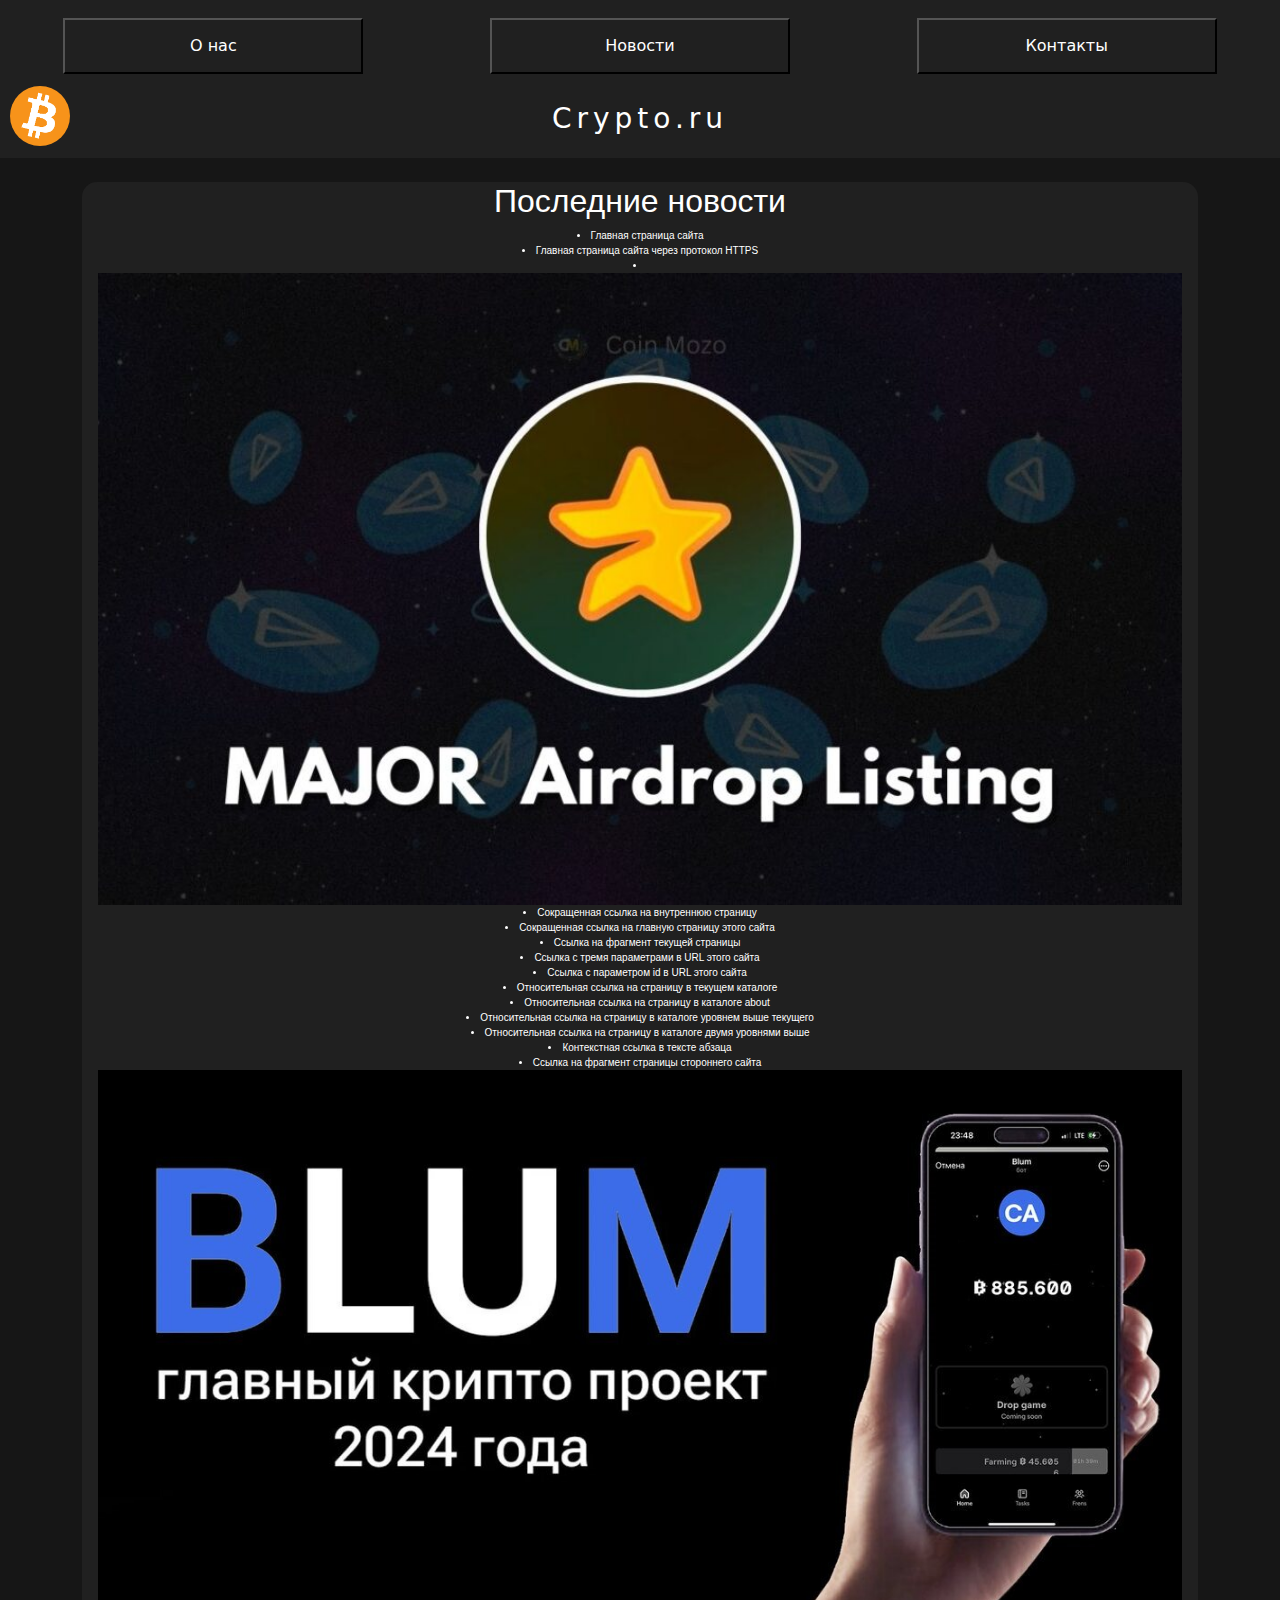
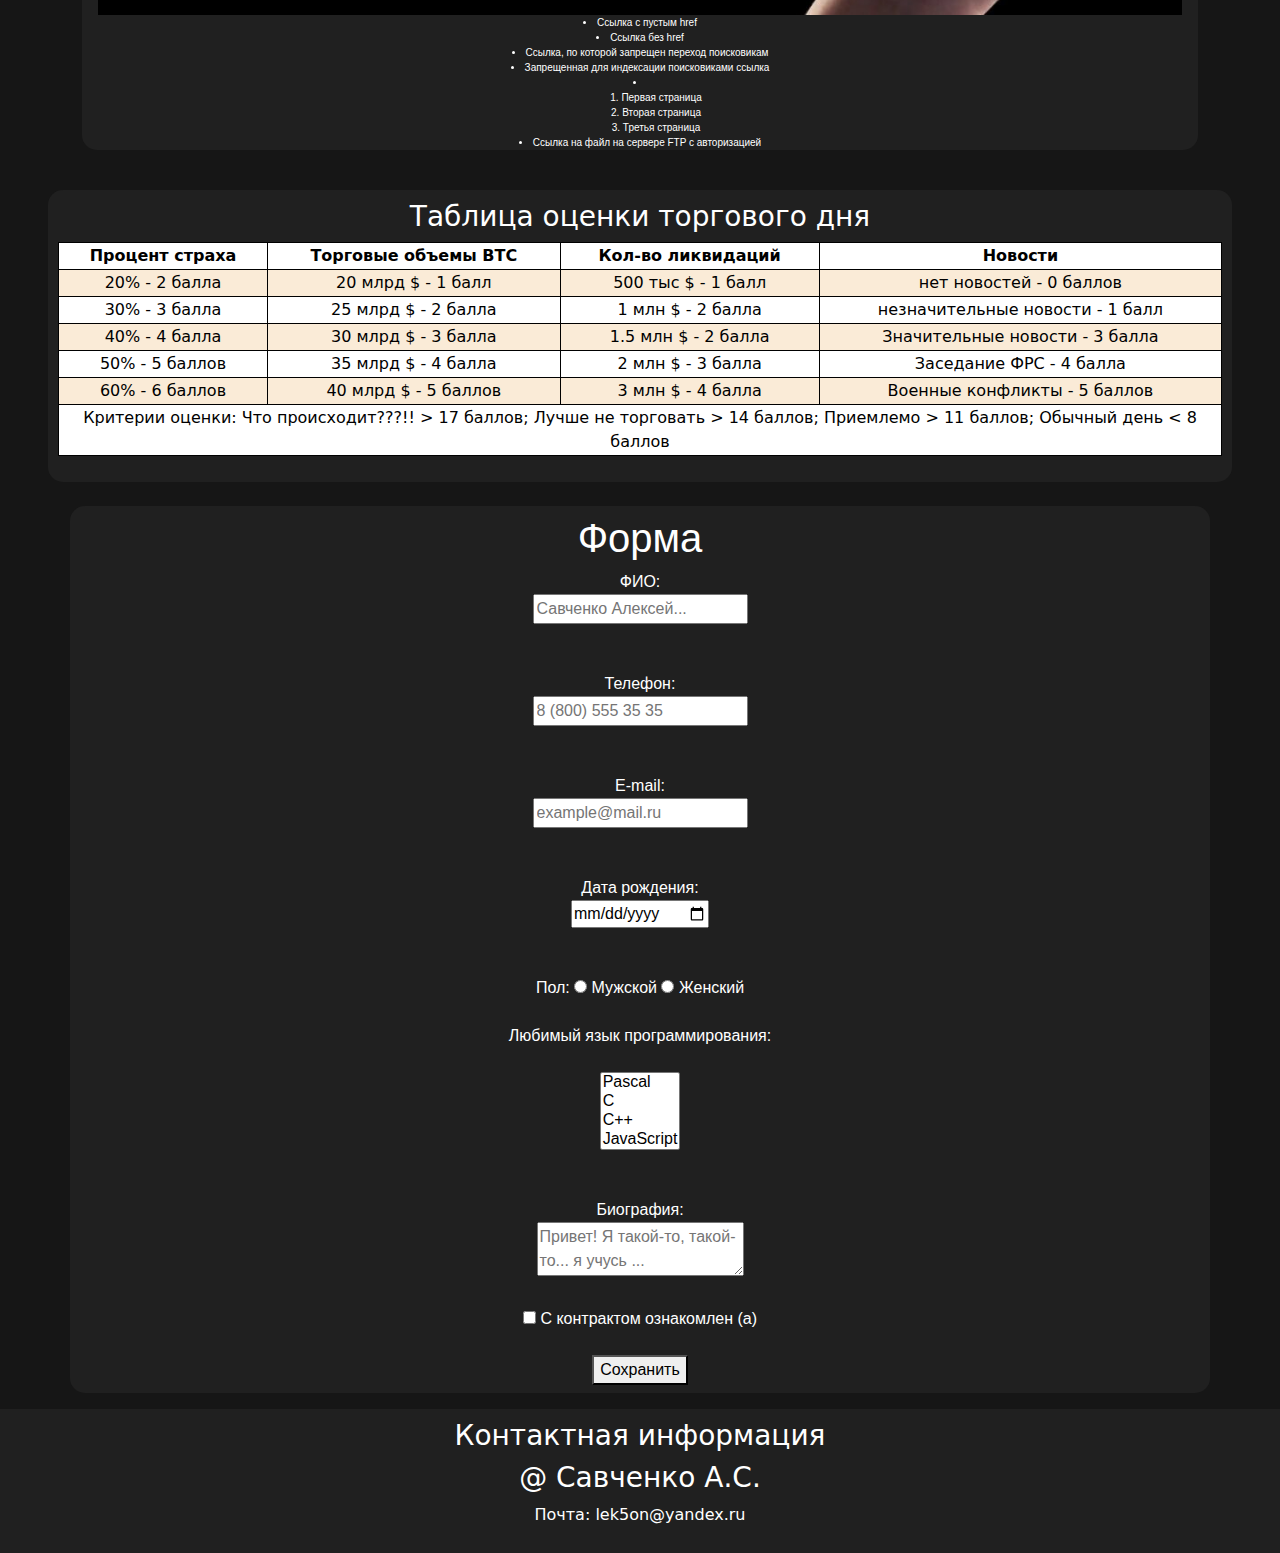
<file: index.html>
<!DOCTYPE html>
<html lang="ru">
<head>
<title>Crypto.ru - все о крипте</title>
<meta charset="UTF-8">
<meta name="viewport" content="width=device-width, initial-scale=1.0">
<link href="https://cdn.jsdelivr.net/npm/bootstrap@5.3.3/dist/css/bootstrap.min.css" rel="stylesheet" integrity="sha384-QWTKZyjpPEjISv5WaRU9OFeRpok6YctnYmDr5pNlyT2bRjXh0JMhjY6hW+ALEwIH" crossorigin="anonymous">

<link rel = "stylesheet" href="style.css">
</head>
    <body>
        

            <header class="mb-4">
                <div class="move pt-2">
                    <img class="img"  src="logo.png" alt="crypto.ru">
                    <h3 class="text-white text-center pt-3" style="letter-spacing: 5px;">Crypto.ru</h3>
                </div>
            </header>
    
            
            <nav>
                <div>
                    <div class="text-center">
                        <div class="button-container mt-2">
                            <div class="col-12 col-sm-4 mb-1">
                                <button onclick="location.href='about/about-page.html';" class="button">О нас</button>
                            </div>
                            <div class="col-12 col-sm-4 mb-1">
                                <button onclick="location.href='news.html';" class="button">Новости</button>
                            </div>
                            <div class="col-12 col-sm-4 mb-1">
                                <button onclick="location.href='contacts.html';" class="button">Контакты</button>
                            </div>
                        </div>
                    </div>
                </div>
            </nav>
            
    
            
                <div class="tbl mt-4 mx-5">
                    <h3 class="text-white text-center"> Таблица оценки торгового дня</h3>
                    <div class="table-responsive table">
                        <table class="m-auto">
                            <tr style="background-color: white;">
                                <th>Процент страха</th>
                                <th>Торговые объемы BTC</th>
                                <th>Кол-во ликвидаций </th>
                                <th>Новости</th>
                                </tr>
                            <tr style="background-color:antiquewhite;">
                                <td>20% - 2 балла</td>
                                <td>20 млрд $ - 1 балл</td>
                                <td>500 тыс $ - 1 балл</td>
                                <td>нет новостей - 0 баллов</td>
                            </tr>
                            <tr style="background-color: white;">
                                <td>30% - 3 балла</td>
                                <td>25 млрд $  - 2 балла</td>
                                <td>1 млн $ - 2 балла</td>
                                <td>незначительные новости - 1 балл</td>
                                </tr>
                                <tr style="background-color:antiquewhite;">
                                <td>40% - 4 балла</td>
                                <td>30 млрд $ - 3 балла</td>
                                <td>1.5 млн $ - 2 балла</td>
                                <td>Значительные новости - 3 балла</td>
                                </tr>
                                <tr style="background-color: white;">
                                <td>50% - 5 баллов</td>
                                <td>35 млрд $ - 4 балла</td>
                                <td>2 млн $ - 3 балла</td>
                                <td>Заседание ФРС - 4 балла</td>
                                </tr>
                                <tr style="background-color:antiquewhite;">
                                <td>60% - 6 баллов</td>
                                <td>40 млрд $ - 5 баллов</td>
                                <td>3 млн $ - 4 балла</td>
                                <td>Военные конфликты - 5 баллов</td>
                                </tr>
                                <tr>
                                <td colspan="4" style="background-color: white;">Критерии оценки: Что происходит???!! > 17 баллов; Лучше не торговать > 14 баллов; Приемлемо > 11 баллов; Обычный день < 8 баллов</td>
                                </tr>
                        </table>
                    </div>
                </div>
                
                
                <div class="container">
                    <ul class="list text px-3">
                        <h2>Последние новости</h2>
                        <li><a href="http://www.kubsu.ru">Главная страница сайта</a></li>
                        <li><a href="https://www.kubsu.ru">Главная страница сайта через протокол HTTPS</a></li>
                        <li id="q22"><a href="https://www.kubsu.ru"><img class="image" src="image1.3.jpg" alt="Изображение ссылки"></a></li>
                        <li><a href="iternal.html">Сокращенная ссылка на внутреннюю страницу</a></li>
                        <li><a href="#маркированный-список">Сокращенная ссылка на главную страницу этого сайта</a></li>
                        <li><a href="#q22">Ссылка на фрагмент текущей страницы</a></li>
                        <li><a href="#форма?param1=value1&param2=value2&param3=value3">Ссылка с тремя параметрами в URL этого сайта</a></li>
                        <li><a href="#контактная-информация?id=123">Ссылка с параметром id в URL этого сайта</a></li>
                        <li><a href="current-page.html">Относительная ссылка на страницу в текущем каталоге</a></li>
                        <li><a href="about/about-page.html">Относительная ссылка на страницу в каталоге about</a></li>
                        <li><a href="parent/parent-page.html">Относительная ссылка на страницу в каталоге уровнем выше текущего</a></li>
                        <li><a href="parent/ancestor/ancestor-page.html">Относительная ссылка на страницу в каталоге двумя уровнями выше</a></li>
                        <li>Контекстная <a href="https://www.kubsu.ru">ссылка</a> в тексте абзаца</li>
                        <li><a href="https://www.kubsu.ru#region-page-bottom">Ссылка на фрагмент страницы стороннего сайта</a></li>
                        
                            <img  class="image" src="image1.2.jpeg" usemap="#image-map" alt="Карта изображения">
                            <map name="image-map">
                                <area shape="rect" coords="34,44,270,350" href="https://www.kubsu.ru" alt="Прямоугольная область">
                                <area shape="circle" coords="540,40,60,100" href="https://kubsau.ru/" alt="Круглая область">
                            </map>
                        
                        <li><a href="#">Ссылка с пустым href</a></li>
                        <li><a title="Ссылка без href">Ссылка без href</a></li>
                        <li><a href="iternal.html" rel="nofollow">Ссылка, по которой запрещен переход поисковикам</a></li>
                        <li><a href="current-page.html" rel="noindex">Запрещенная для индексации поисковиками ссылка</a></li>
                        <li>
                            <ol>
                
                                <li><a href="https://www.kubsu.ru" title="Первая страница">Первая страница</a></li>
                                <li><a href="https://www.kubsu.ru/index.php" title="Вторая страница">Вторая страница</a></li>
                                <li><a href="https://www.kubsu.ru/ru/timetable" title="Третья страница">Третья страница</a></li>
                            </ol>
                        </li>
                        <li><a href="ftp://user:pass@ftp.example.com/path/to/file.txt">Ссылка на файл на сервере FTP с авторизацией</a></li>
                    </ul>
                </div>

                <div class="container form mt-4 p-2 mx-auto">
                    <h1 id="форма">Форма</h1>
                        <form action="/submit" method="post">
                    <div class="form-group">
                        <label for="name">ФИО:</label>
                        <input type="text" pattern="[а-яА-ЯЁё-]+\s[а-яА-ЯЁё-]+" id="name" name="name" placeholder="Савченко Алексей..." required><br><br>
                    </div>
                    <div class="form-group">
                        <label for="phone">Телефон:</label>
                        <input minlength="11" pattern="[7-8]{1}[0-9]{3}[0-9]{3}[0-9]{4}" type="tel" id="phone" name="phone" placeholder="8 (800) 555 35 35" required><br><br>
                    </div>
                    <div class="form-group">
                        <label for="email">E-mail:</label>
                        <input type="email" pattern="[a-z0-9._%+-]+@[a-z0-9.-]+\.[a-z]{2,4}$" id="email" name="email" placeholder="example@mail.ru" required><br><br>
                    </div>
                    <div class="form-group">
                        <label for="dob">Дата рождения:</label>
                        <input type="date" id="dob" name="dob" required><br><br>
                    </div>
                    
                        <label>Пол:</label>
                        <input type="radio" id="male" name="gender" value="male">
                        <label for="male">Мужской</label>
                    
                    
                        <input type="radio" id="female" name="gender" value="female">
                        <label for="female">Женский</label><br><br>
                    
                    <div class="form-group">
                        <label for="languages">Любимый язык программирования:</label><br />
                        <select id="languages" name="languages[]" multiple required>
                            <option value="pascal">Pascal</option>
                            <option value="c">C</option>
                            <option value="c++">C++</option>
                            <option value="javascript">JavaScript</option>
                            <option value="php">PHP</option>
                            <option value="python">Python</option>
                            <option value="java">Java</option>
                            <option value="haskell">Haskell</option>
                            <option value="clojure">Clojure</option>
                            <option value="prolog">Prolog</option>
                            <option value="scala">Scala</option>
                        </select><br><br>
                    </div>
                
                        <label for="bio">Биография:</label><br>
                        <textarea id="bio" name="bio" class="width=90%" placeholder="Привет! Я такой-то, такой-то... я учусь ..." required></textarea><br><br>
                
                        <input type="checkbox" id="contract" name="contract" required>
                        <label for="contract">С контрактом ознакомлен (а)</label><br><br>
                
                        <button type="submit">Сохранить</button>
                    </form>
                </div>
            
            <div class="footer mt-3 text-center" style="order: 5;">
                <h3 id="контактная-информация">Контактная информация</h3>
                <h3>@ Савченко А.С.</h3>
                <p>Почта: lek5on@yandex.ru</p>
            </div>
              
    </body>
</html>
</file>
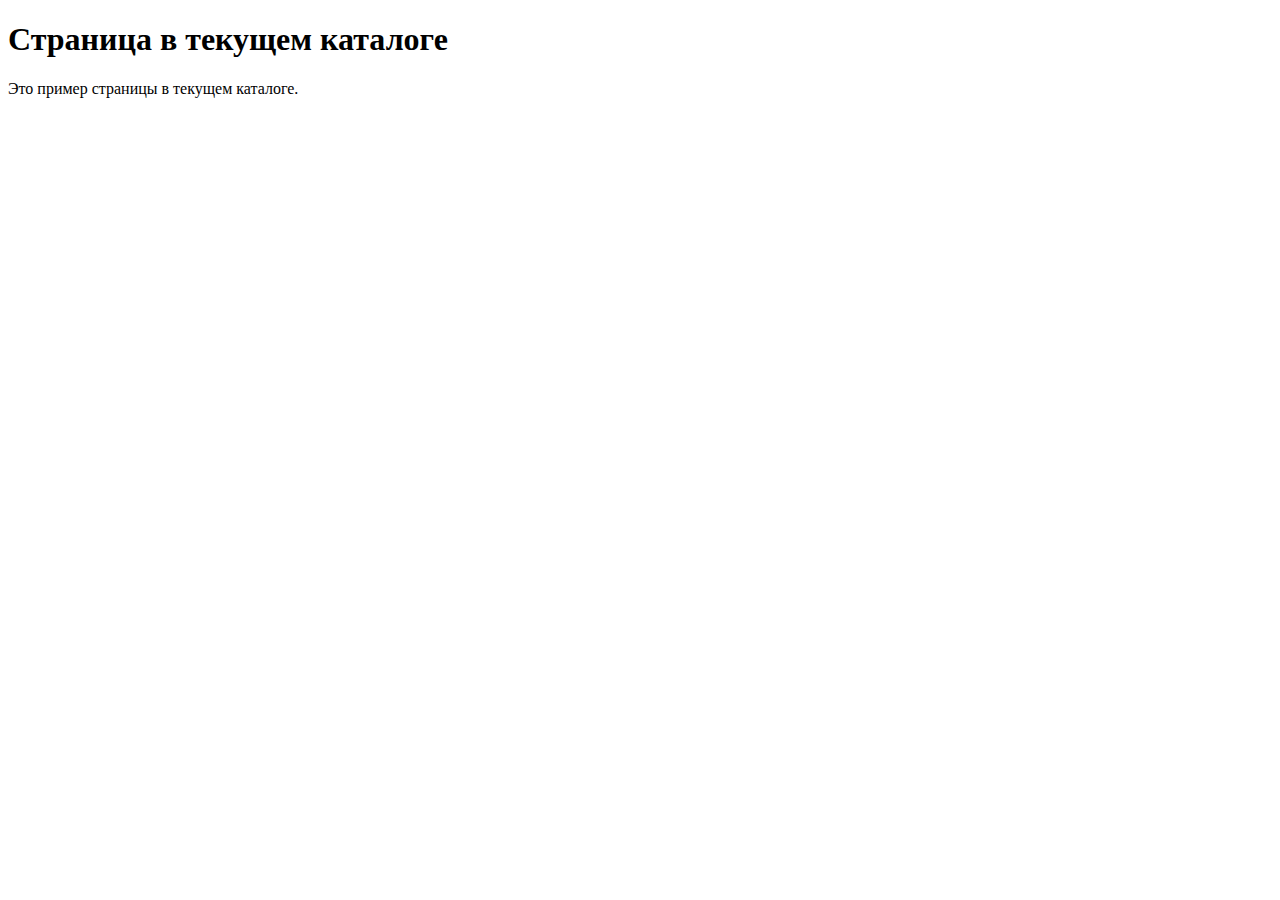
<file: current-page.html>
<!DOCTYPE html>
<html lang="ru">
<head>
    <title>Страница в текущем каталоге</title>
    <meta charset="UTF-8">
    <meta name="viewport" content="width=device-width, initial-scale=1.0">
</head>
<body>
    <h1>Страница в текущем каталоге</h1>
    <p>Это пример страницы в текущем каталоге.</p>
</body>
</html>
</file>
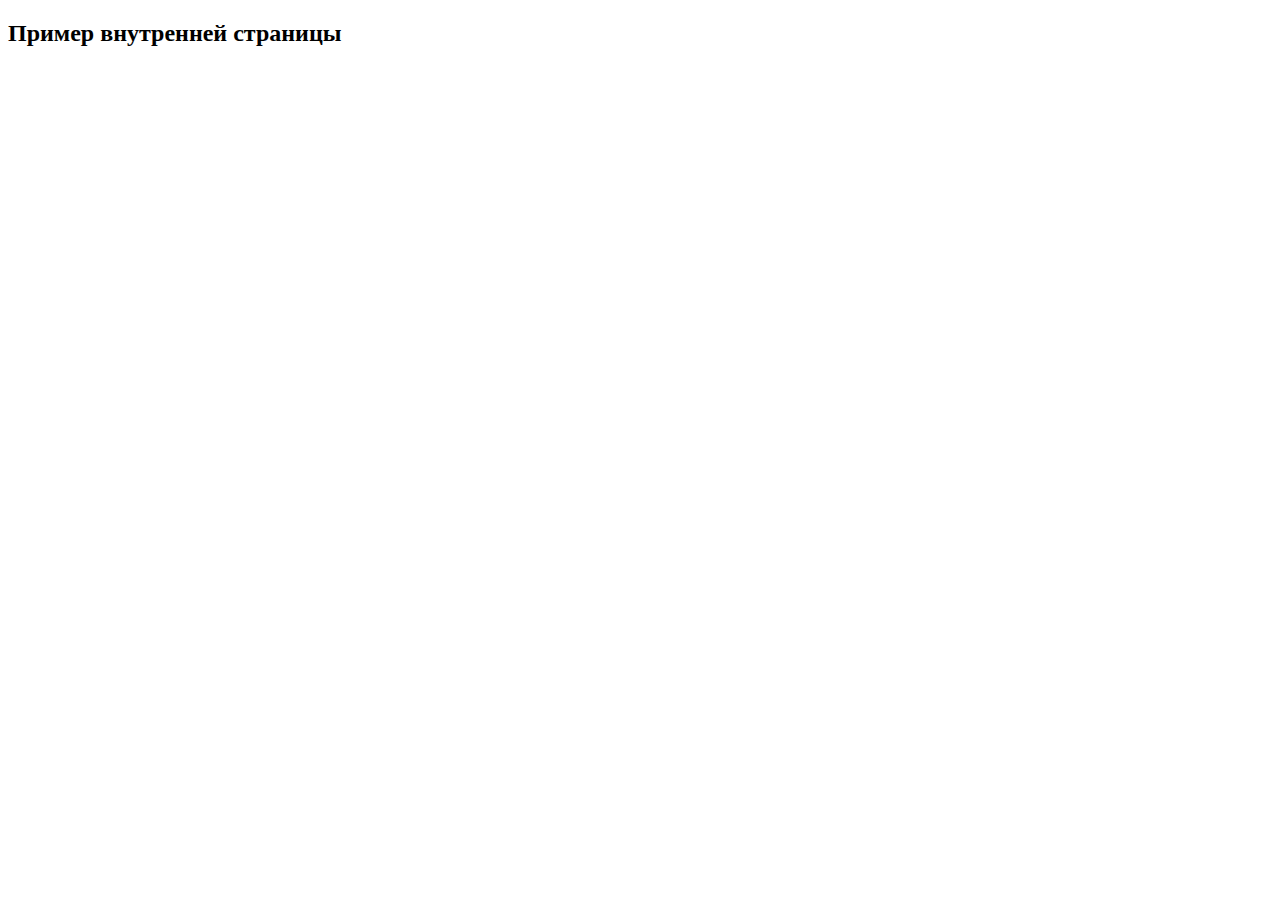
<file: iternal.html>
<!DOCTYPE html>
<html lang="ru">
<head>
	<meta charset="utf-8">
	<meta name="viewport" content="width=device-width, initial-scale=1">
	<title>Внутренняя страница</title>
</head>
<body>
<h2>Пример внутренней страницы</h2>
</body>
</html>
</file>
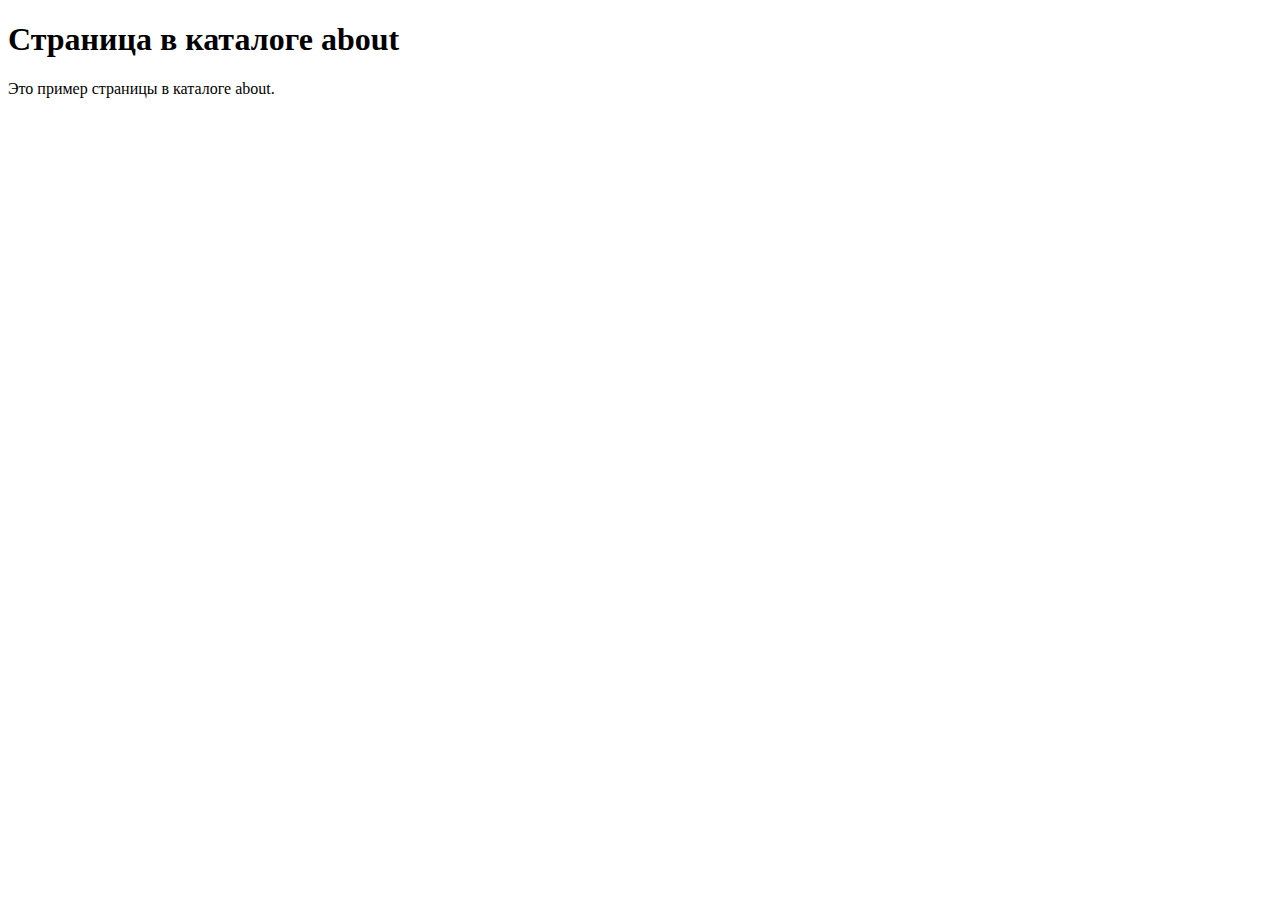
<file: about/about-page.html>
<!DOCTYPE html>
<html lang="ru">
<head>
    <title>Страница в каталоге about</title>
    <meta charset="UTF-8">
    <meta name="viewport" content="width=device-width, initial-scale=1.0">
</head>
<body>
    <h1>Страница в каталоге about</h1>
    <p>Это пример страницы в каталоге about.</p>
</body>
</html>
</file>
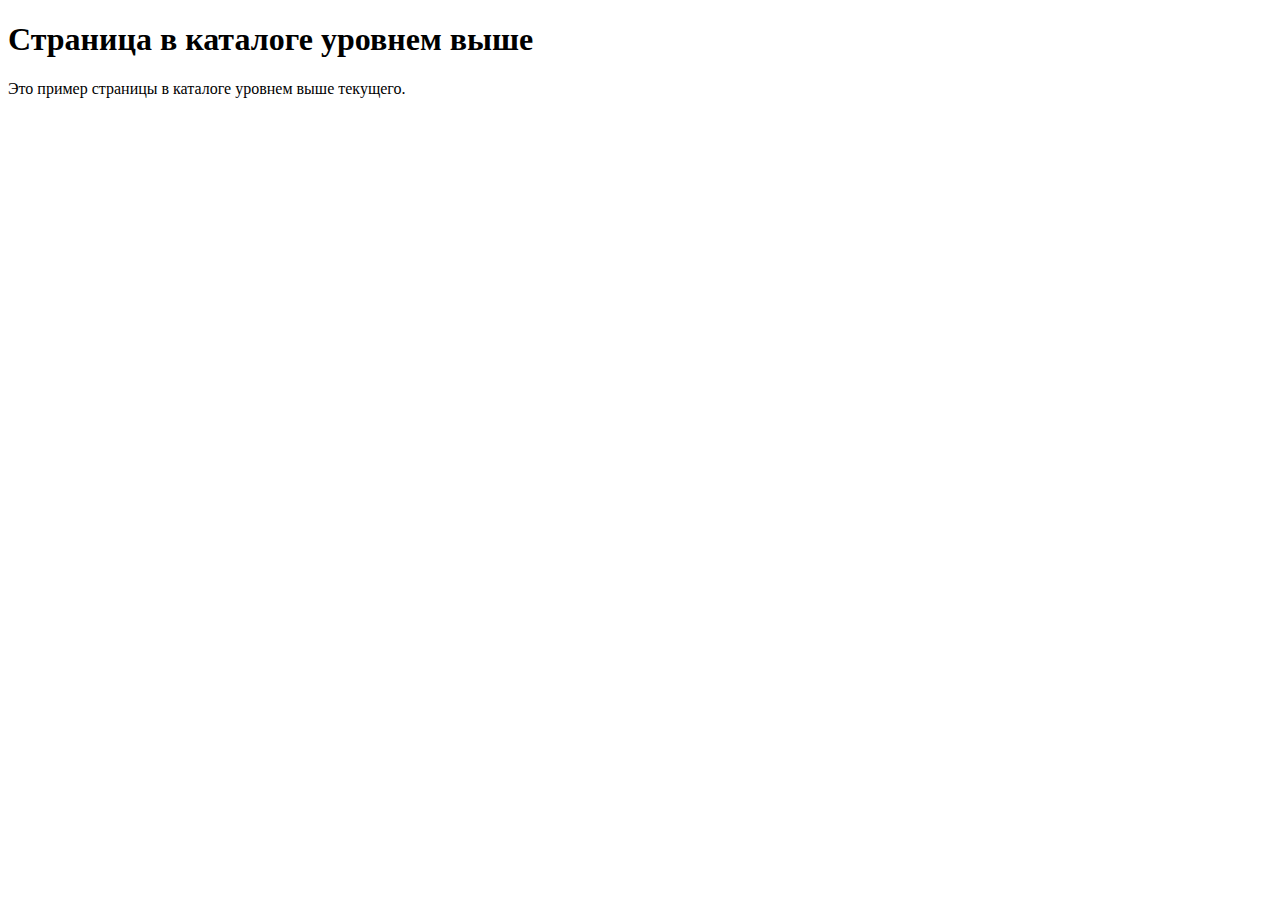
<file: parent/parent-page.html>
<!DOCTYPE html>
<html lang="ru">
<head>
    <title>Страница в каталоге уровнем выше</title>
    <meta charset="UTF-8">
    <meta name="viewport" content="width=device-width, initial-scale=1.0">
</head>
<body>
    <h1>Страница в каталоге уровнем выше</h1>
    <p>Это пример страницы в каталоге уровнем выше текущего.</p>
</body>
</html>
</file>
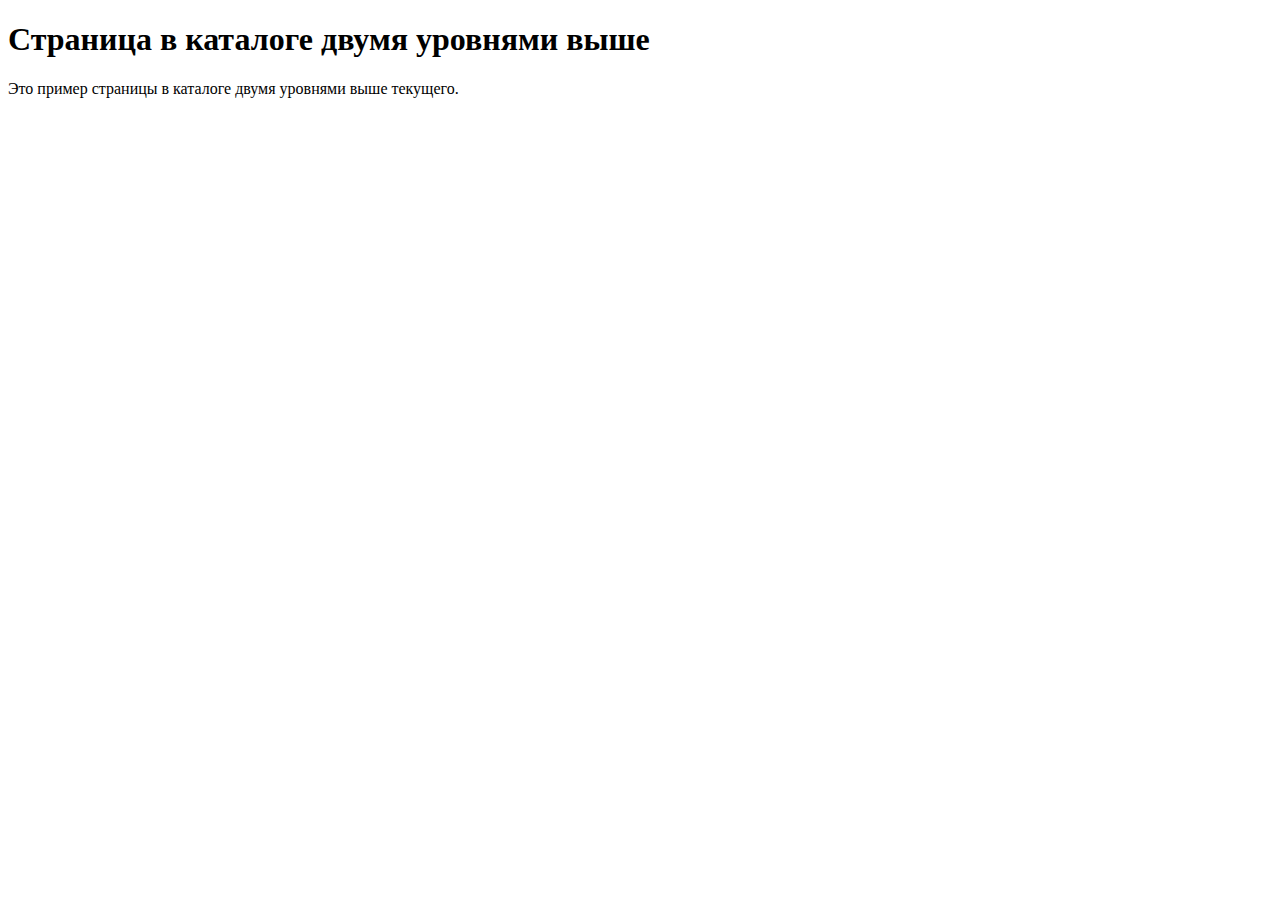
<file: parent/ancestor/ancestor-page.html>
<!DOCTYPE html>
<html lang="ru">
<head>
    <title>Страница в каталоге двумя уровнями выше</title>
    <meta charset="UTF-8">
    <meta name="viewport" content="width=device-width, initial-scale=1.0">
</head>
<body>
    <h1>Страница в каталоге двумя уровнями выше</h1>
    <p>Это пример страницы в каталоге двумя уровнями выше текущего.</p>
</body>
</html>
</file>
<file: style.css>
header
{
    background-color: rgb(32, 32, 32);
    height: 80px;
}

.img 
{
	width: 60px;
	border-radius: 100%;
    position: absolute;
}


.button
{
	background-color: rgb(32, 32, 32);
	width: 90%;
	height: 3.5em;
	color: white;
}
table
{
	text-align: center;
}
.tbl 
{
	background-color: rgb(32, 32, 32);
	padding: 10px;
    border-radius: 15px;
}
.list
{

	background-color: rgb(32, 32, 32);
    border-radius: 15px;    
}
.form
{
	background-color: rgb(32, 32, 32);
	text-align: center;
    border-radius: 15px;

    color: white;
	font-family: 'Arial', 'Verdana', sans-serif;
}
.footer
{
	background-color: rgb(32, 32, 32);
	color: white;
    padding-bottom: 10px;
    padding-top: 10px;
}
.text
{
    text-align: center;
    color: white;
    font-family: 'Arial', 'Verdana', sans-serif;
    font-size: 10px;
}
.image
{
    width: 80%;
}
body
{
    background-color: rgb(22, 22, 22);  
}
a
{
    color: white;
    text-decoration: none;
}
li
{
    list-style-position: inside;
}

.form-group{
    display: flex;
    flex-direction: column;
    justify-content: center;
    align-items: center;
    text-align: center;
}
table{
    td{
        border: 1px solid black;
    }
    th{
        border: 1px solid black;
    }  
}     

@media (min-device-width: 576px)
{
    
    header
    {
        background-color: rgb(32, 32, 32);
        width: 100%;
        height: 80px;
        order: 0;
        
    }

    .img 
    {
        width: 60px;
        border-radius: 100%;
        position: absolute;
        margin-left: 10px;
    }
    nav{
        order: -1;
        background-color: rgb(32, 32, 32);
    }

    .button
    {
        background-color: rgb(32, 32, 32);
        height: 3.5em;
        width: 300px;
        color: white;
        margin-top: 10px;
       
        
    }
    table
    {
        
        text-align: center;
    }
    .tbl 
    {
        background-color: rgb(32, 32, 32);
        padding: 10px;
        border-radius: 15px;
        order: 1;



    }
    .list
    {

        background-color: rgb(32, 32, 32);
        border-radius: 15px; 
        order: 0;   
    }
    .form
    {
        background-color: rgb(32, 32, 32);
        text-align: center;
        border-radius: 15px;

        color: white;
        font-family: 'Arial', 'Verdana', sans-serif;
        order: 2;
    }
    .footer
    {
        background-color: rgb(32, 32, 32);
        color: white;
        padding-bottom: 10px;
        padding-top: 10px;
    }
    .text
    {
        text-align: center;
        color: white;
        font-family: 'Arial', 'Verdana', sans-serif;
        font-size: 10px;
    }
    .image
    {
        width: 100%;
    }
    body
    {
        display: flex;
        flex-direction: column;
        background-color: rgb(22, 22, 22);
    }
    a
    {
        color: white;
        text-decoration: none;
    }
    li
    {
        list-style-position: inside;
    }

    .form-group{
        display: flex;
        flex-direction: column;
        justify-content: center;
        align-items: center;
        text-align: center;
    }

    .button-container
    {
        display: flex;
        flex-direction: row;
       
    }
    table{
        td{
            border: 1px solid black;
        }
        th{
            border: 1px solid black;
        }        
    }
    
}
</file>
